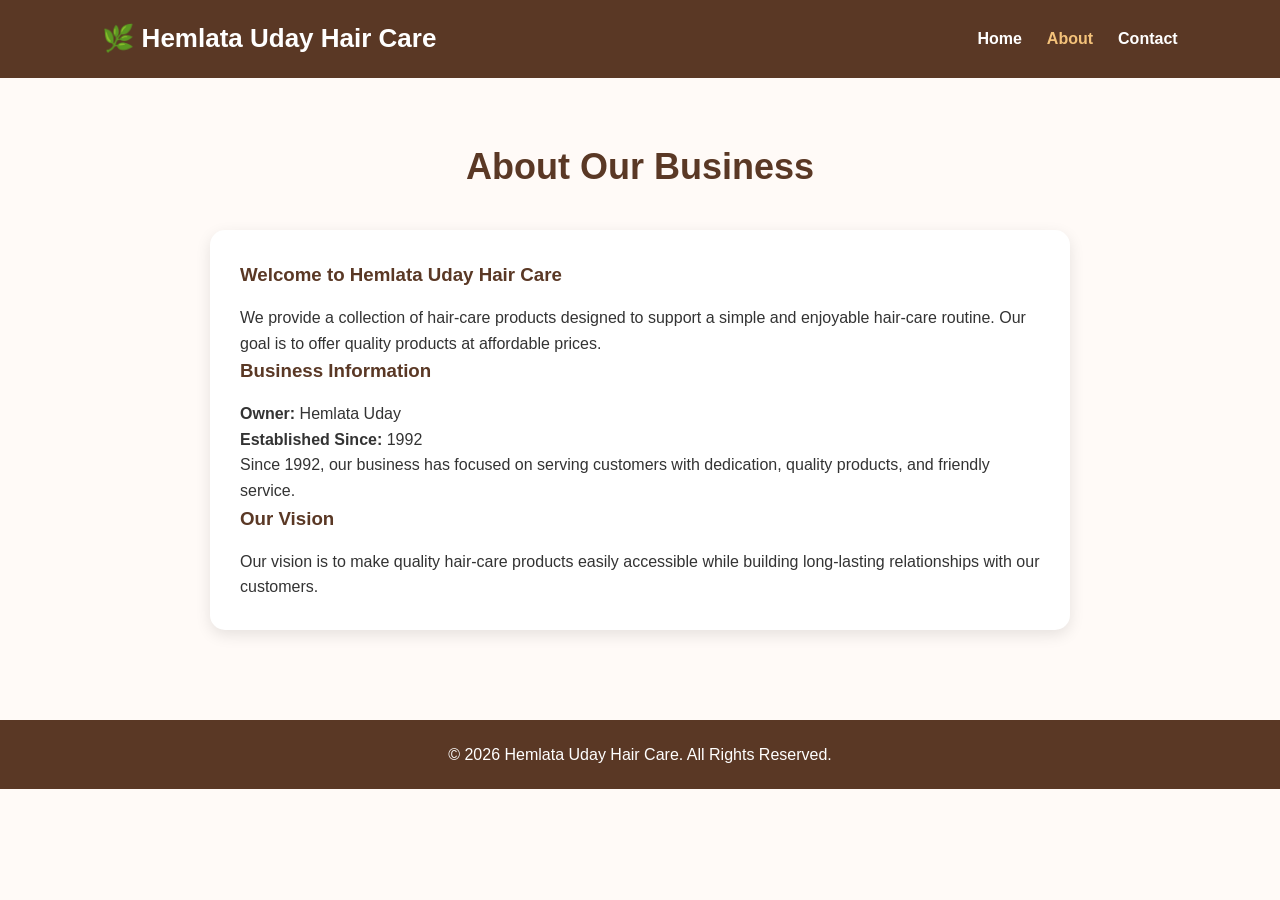
<file: about.html>
<!DOCTYPE html>
<html lang="en">
<head>
    <meta charset="UTF-8">
    <meta name="viewport" content="width=device-width, initial-scale=1.0">
    <title>About - Hemlata Uday Hair Care</title>
    <link rel="stylesheet" href="style.css">
</head>
<body>

<header>
    <div class="logo">
        <h1>🌿 Hemlata Uday Hair Care</h1>
    </div>

    <nav>
        <ul>
            <li><a href="index.html">Home</a></li>
            <li><a href="about.html" class="active">About</a></li>
            <li><a href="contacts.html">Contact</a></li>
        </ul>
    </nav>
</header>

<section class="about">

    <h2>About Our Business</h2>

    <div class="about-box">

        <h3>Welcome to Hemlata Uday Hair Care</h3>

        <p>
            We provide a collection of hair-care products designed to support
            a simple and enjoyable hair-care routine. Our goal is to offer
            quality products at affordable prices.
        </p>

        <h3>Business Information</h3>

        <p><strong>Owner:</strong> Hemlata Uday</p>

        <p><strong>Established Since:</strong> 1992</p>

        <p>
            Since 1992, our business has focused on serving customers with
            dedication, quality products, and friendly service.
        </p>

        <h3>Our Vision</h3>

        <p>
            Our vision is to make quality hair-care products easily accessible
            while building long-lasting relationships with our customers.
        </p>

    </div>

</section>

<footer>
    <p>&copy; 2026 Hemlata Uday Hair Care. All Rights Reserved.</p>
</footer>

<script src="script.js"></script>

</body>
</html>
</file>
<file: style.css>
* {
    margin: 0;
    padding: 0;
    box-sizing: border-box;
}

body {
    font-family: Arial, Helvetica, sans-serif;
    background: #fffaf7;
    color: #333;
    line-height: 1.6;
}

/* Header */
header {
    background: #5a3825;
    color: white;
    padding: 18px 8%;
    display: flex;
    justify-content: space-between;
    align-items: center;
    flex-wrap: wrap;
}

.logo h1 {
    font-size: 26px;
}

nav ul {
    list-style: none;
    display: flex;
    gap: 25px;
}

nav a {
    color: white;
    text-decoration: none;
    font-weight: bold;
}

nav a:hover,
nav a.active {
    color: #f4c27a;
}

/* Hero */
.hero {
    min-height: 70vh;
    background:
        linear-gradient(rgba(50, 25, 10, 0.55), rgba(50, 25, 10, 0.55)),
        url("https://images.unsplash.com/photo-1522337360788-8b13dee7a37e?w=1600")
        center/cover;

    display: flex;
    justify-content: center;
    align-items: center;
    text-align: center;
    color: white;
    padding: 30px;
}

.hero-content {
    max-width: 800px;
}

.hero-content h2 {
    font-size: 52px;
    margin-bottom: 15px;
}

.hero-content p {
    font-size: 20px;
    margin-bottom: 30px;
}

.btn {
    display: inline-block;
    background: #b76e3c;
    color: white;
    padding: 12px 28px;
    border-radius: 25px;
    text-decoration: none;
    font-weight: bold;
}

.btn:hover {
    background: #8f4e28;
}

/* Products */
.products {
    padding: 60px 8%;
}

.products h2,
.why-us h2,
.about h2,
.contact h2 {
    text-align: center;
    color: #5a3825;
    font-size: 36px;
    margin-bottom: 35px;
}

.product-container {
    display: flex;
    justify-content: center;
    gap: 30px;
    flex-wrap: wrap;
}

.product-card {
    background: white;
    width: 310px;
    border-radius: 15px;
    overflow: hidden;
    text-align: center;
    box-shadow: 0 5px 18px rgba(0, 0, 0, 0.12);
    transition: 0.3s;
    padding-bottom: 25px;
}

.product-card:hover {
    transform: translateY(-8px);
}

.product-card img {
    width: 100%;
    height: 260px;
    object-fit: cover;
}

.product-card h3 {
    color: #5a3825;
    margin: 18px 10px 8px;
}

.product-card p {
    padding: 0 20px;
}

.product-card h4 {
    color: #b76e3c;
    font-size: 20px;
    margin: 15px 0;
}

.product-card button,
form button {
    background: #5a3825;
    color: white;
    border: none;
    padding: 11px 24px;
    border-radius: 25px;
    font-weight: bold;
    cursor: pointer;
}

.product-card button:hover,
form button:hover {
    background: #b76e3c;
}

/* Why Us */
.why-us {
    padding: 60px 8%;
    background: #f8eadf;
}

.features {
    display: flex;
    justify-content: center;
    gap: 25px;
    flex-wrap: wrap;
}

.feature {
    background: white;
    width: 280px;
    padding: 30px 20px;
    text-align: center;
    border-radius: 15px;
    box-shadow: 0 4px 12px rgba(0, 0, 0, 0.1);
}

.feature h3 {
    color: #5a3825;
    margin-bottom: 10px;
}

/* About */
.about,
.contact {
    max-width: 900px;
    margin: auto;
    padding: 60px 20px;
}

.about-box,
.contact-box,
.message-box {
    background: white;
    padding: 30px;
    margin-bottom: 30px;
    border-radius: 15px;
    box-shadow: 0 5px 15px rgba(0, 0, 0, 0.1);
}

.about-box h3,
.contact-box h3,
.message-box h3 {
    color: #5a3825;
    margin-bottom: 15px;
}

/* Contact */
.contact-box p {
    margin: 12px 0;
}

.contact-box a {
    color: #b76e3c;
    font-weight: bold;
    text-decoration: none;
}

form {
    display: flex;
    flex-direction: column;
}

form label {
    margin: 10px 0 5px;
    font-weight: bold;
}

form input,
form textarea {
    width: 100%;
    padding: 13px;
    border: 1px solid #ccc;
    border-radius: 8px;
    font-size: 16px;
}

form button {
    margin-top: 20px;
    align-self: flex-start;
}

/* Footer */
footer {
    background: #5a3825;
    color: white;
    text-align: center;
    padding: 22px;
}

/* Mobile */
@media (max-width: 768px) {

    header {
        flex-direction: column;
        text-align: center;
    }

    .logo h1 {
        font-size: 22px;
    }

    nav ul {
        margin-top: 15px;
        gap: 15px;
    }

    .hero {
        min-height: 60vh;
    }

    .hero-content h2 {
        font-size: 35px;
    }

    .hero-content p {
        font-size: 17px;
    }

    .products h2,
    .why-us h2,
    .about h2,
    .contact h2 {
        font-size: 30px;
    }

    .product-card {
        width: 100%;
        max-width: 350px;
    }
}
</file>
